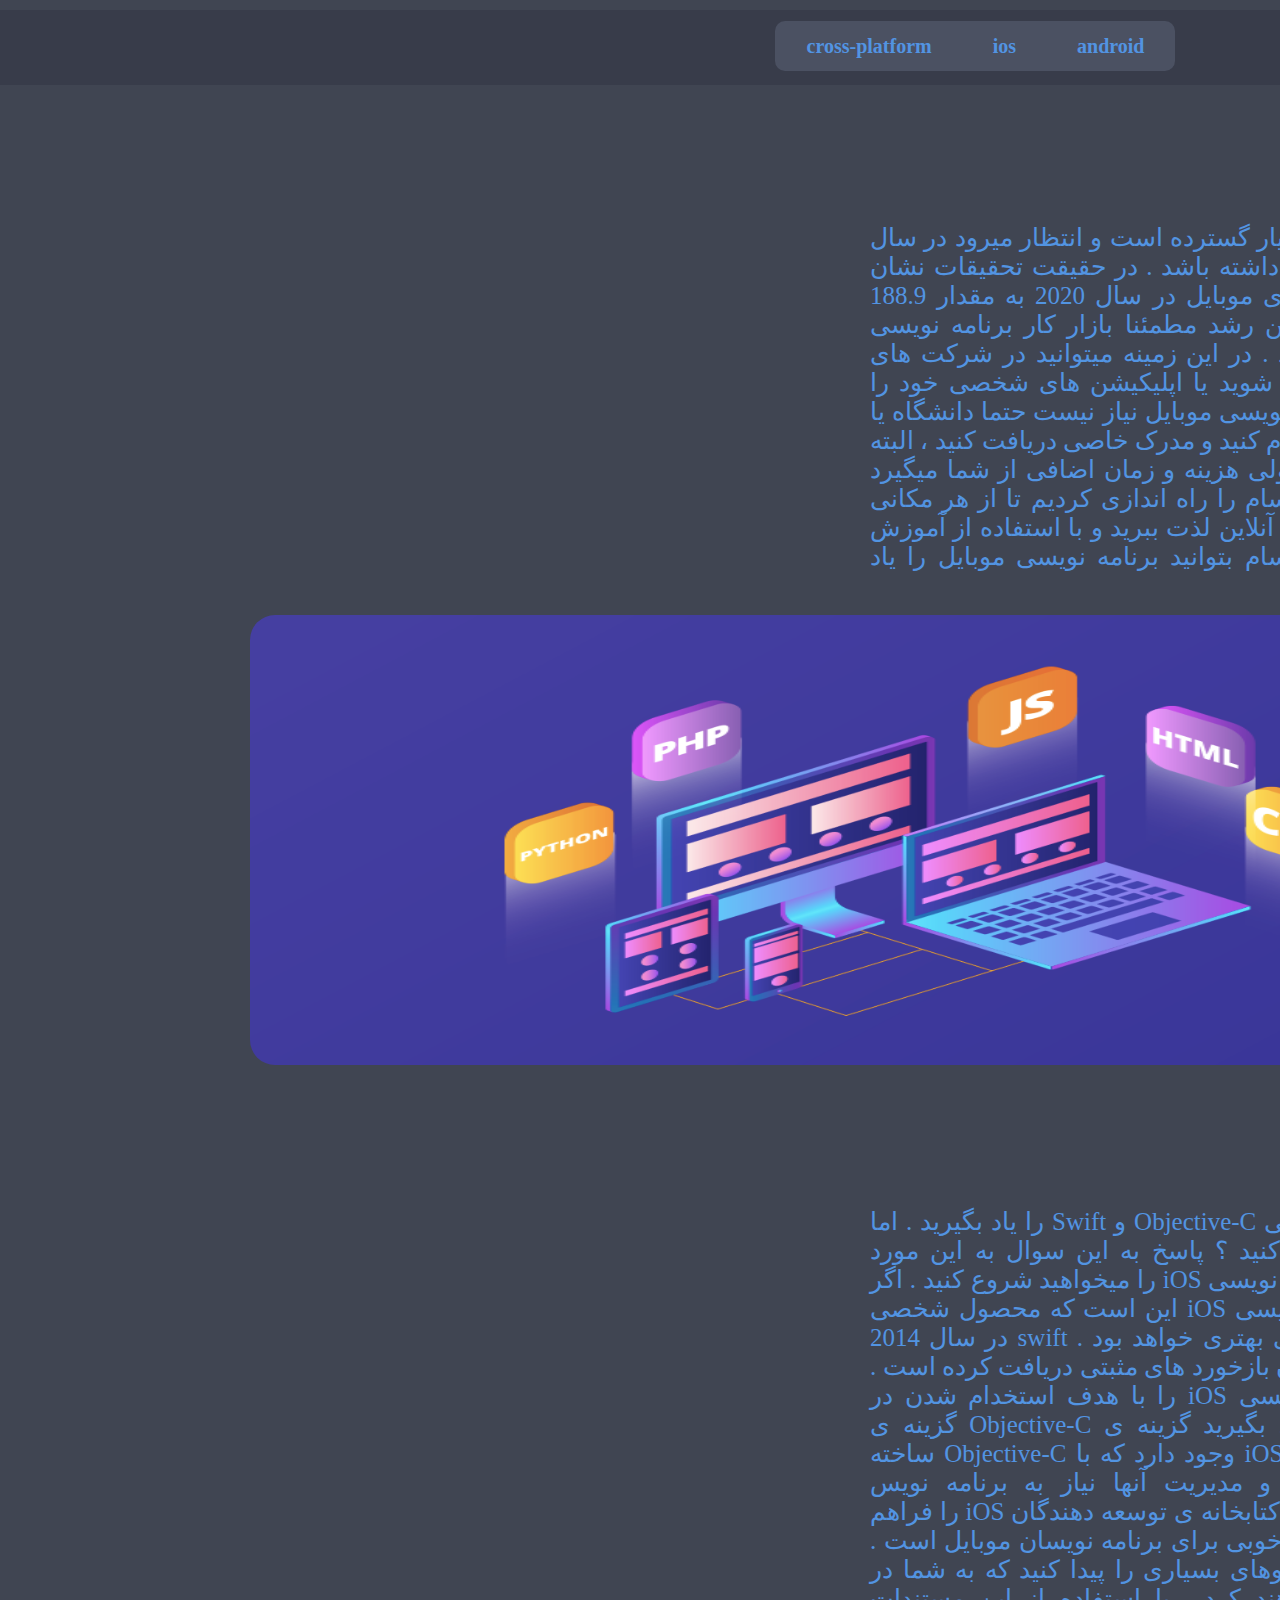
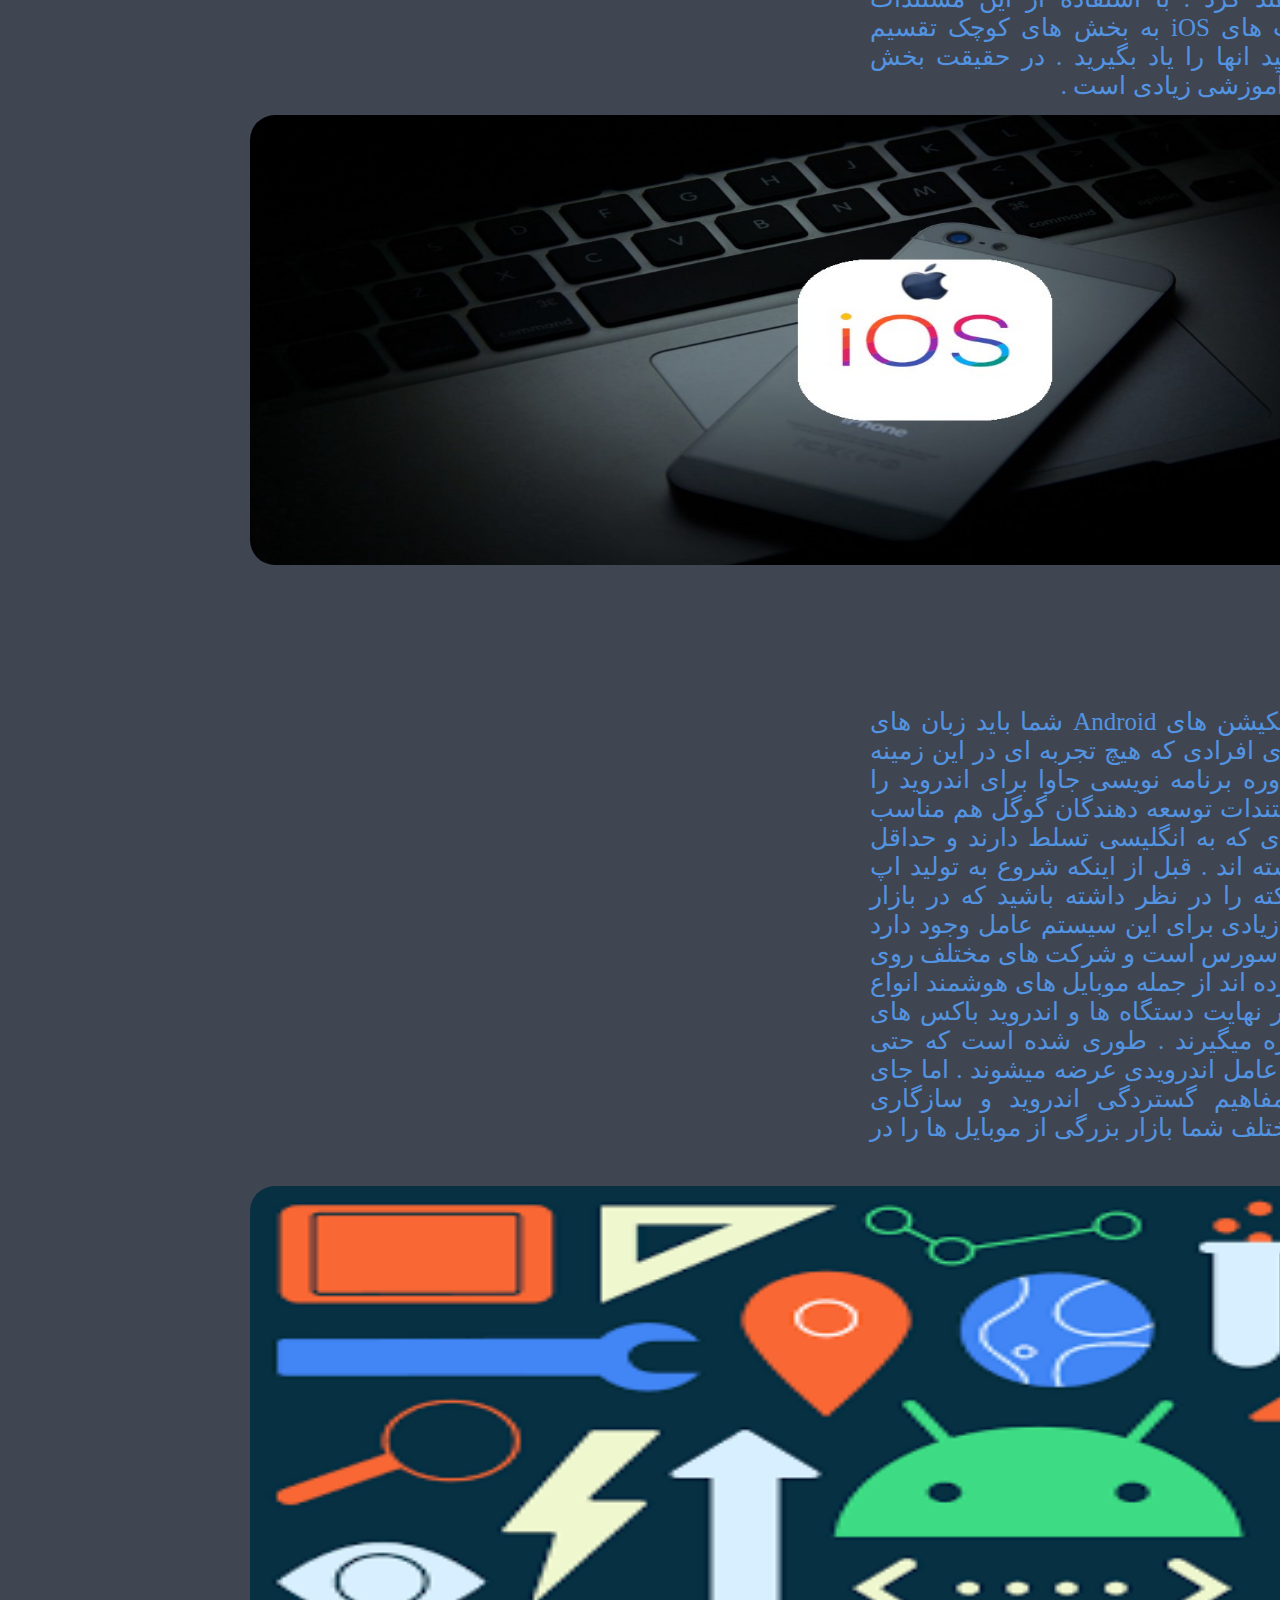
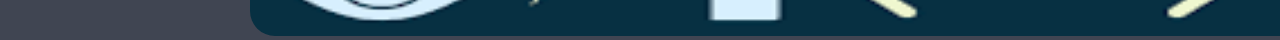
<file: appdeveloplangs/index.html>
<!DOCTYPE html>
<html lang="en" dir="ltr">
  <head>
    <meta charset="utf-8">
    <title>appdevloplangs</title>
    <link rel="stylesheet" type="text/css" href="style.css">
  </head>
  <body>
      <div id="navigation">
        <a class="home">aslekaar</a>
        <div class="mozoat">
          <a href="android/android.html">android</a>
          <a>ios</a>
          <a>cross-platform</a>
        </div>
      </div>
      <div id="main">
        <h1>برنامه نویسی موبایل</h1>
        <p>صنعت نرم افزاری موبایل ، بسیار گسترده است و انتظار میرود در سال آینده ( 2020) هم رشد بسیاری داشته باشد . در حقیقت تحقیقات نشان میدهد ارزش صنعت نرم افزاری موبایل در سال 2020 به مقدار 188.9 بیلیون دلار خواهد رسید .

با این رشد مطمئنا بازار کار برنامه نویسی موبایل بسیار پرسود خواهد بود . در این زمینه میتوانید در شرکت های برنامه نویسی موبایل استخدام شوید یا اپلیکیشن های شخصی خود را تولید کنید .

برای شروع برنامه نویسی موبایل نیاز نیست حتما دانشگاه یا جای خاصی برای آموزش ثبت نام کنید و مدرک خاصی دریافت کنید ، البته این کار را میتوانید انجام دهید ولی هزینه و زمان اضافی از شما میگیرد .به همین دلایل است که ما آواسام را راه اندازی کردیم تا از هر مکانی بتوانید به راحتی از آموزش های آنلاین لذت ببرید و با استفاده از آموزش های برنامه نویسی موبایل آواسام بتوانید برنامه نویسی موبایل را یاد بگیرید . </p>
        <img src="Pictures/1.png" alt="#">
        <h1>برنامه نویسی ios</h1>
        <p>شما باید زبان های برنامه نویسی Objective-C  و Swift را یاد بگیرید . اما دقیقا کدام یک را باید انتخاب کنید ؟ پاسخ به این سوال به این مورد بستگی داره که شما چرا برنامه نویسی iOS را میخواهید شروع کنید .

اگر قصد شما از یادگیری برنامه نویسی iOS این است که محصول شخصی خود را تولید کنید swift گزینه ی بهتری خواهد بود . swift در سال 2014 معرفی شد و از آن زمان تا کنون بازخورد های مثبتی دریافت کرده است .

ولی اگر قصد دارید برنامه نویسی iOS را با هدف استخدام شدن در شرکت های برنامه نویسی یاد بگیرید گزینه ی Objective-C گزینه ی بهتری خواهد بود .

هزاران اپ iOS وجود دارد که با Objective-C ساخته شده است برای بروزرسانی و مدیریت آنها نیاز به برنامه نویس Objective-C است .

شرکت اپل کتابخانه ی توسعه دهندگان iOS را فراهم کرده است که مستندات بسیار خوبی برای برنامه نویسان موبایل است .

شما میتوانید آموزش ها و ویدیوهای بسیاری را پیدا کنید که به شما در برنامه نویسی iOS کمک خواهند کرد .

با استفاده از این مستندات پیچیدگی یادگیری توسعه ی اپ های iOS به بخش های کوچک تقسیم میشود و شما به راحتی میتوانید انها را یاد بگیرید . در حقیقت بخش توسعه دهندگان iOS وبلاگ های آموزشی زیادی است .

 </p>
 <img src="Pictures/ios.jpg" alt="">
 <h1>برنامه نویسی android</h1>
 <p>برای برنامه نویسی و تولید اپلیکیشن های Android شما باید زبان های Java یا Kotlin را بلد باشید . برای افرادی که هیچ تجربه ای در این زمینه ندارند توصیه میشود ابتدا یک دوره برنامه نویسی جاوا برای اندروید را ببینند بعد شروع کنند . البته مستندات توسعه دهندگان گوگل هم مناسب یادگیری هست ولی برای افرادی که به انگلیسی تسلط دارند و حداقل قبلا تجربه ی برنامه نویسی داشته اند .

قبل از اینکه شروع به تولید اپ برای Android بکنید باید این نکته را در نظر داشته باشید که در بازار موبایل ها و دستگاه های بسیار زیادی برای این سیستم عامل وجود دارد چون Android برخلاف iOS اوپن سورس است و شرکت های مختلف روی دستگاه های خود آنرا سازگار کرده اند از جمله موبایل های هوشمند انواع برند ها ، تبلت های مختلف و در نهایت دستگاه ها و اندروید باکس های زیادی هستند که از اندروید بهره میگیرند . طوری شده است که حتی تلویزیون های خانگی با سیستم عامل اندرویدی عرضه میشوند .

اما جای نگرانی نیست بعد از درک مفاهیم گستردگی اندروید و سازگاری اپلیکیشن خود با دستگاه های مختلف شما بازار بزرگی از موبایل ها را در دست خواهید گرفت . </p>
  <img src="Pictures/android.png" alt="">
</div>
  </body>
</html>
</file>
<file: appdeveloplangs/style.css>
*{
  margin: 0;
  padding: 0;
}
body{
  direction: rtl;
  background-color:  #404552
}
#container{
  margin: auto;
  min-height: 1000px;
}
#navigation{
  margin-top: 10px;
  background-color: #383c4a;
  margin-left: auto;
  margin-right: auto;
  width:1875px;
  min-height: 75px;
  border-radius: 15
}
#navigation .home{
  
  font-size: 40px;
  float: right;
  font-style: italic;
  margin-top:10px;
  margin-right:250px;
  color: #5294e2;
}
#navigation h1{
  float: right;
  font-style: italic;
  margin-top:15px;
  margin-right:250px;
  color: #5294e2;
}
.mozoat{
  border-radius: 10px;
  margin-top:11px;
  margin-left: 775px;
  float: left;
  background-color: #4b5162;
  width: 400px;
  height: 50px;
}

.mozoat a{
  font-weight: 600;
  border-radius: 10px;
			  font-size: 20px;
			  float: right;
			  color: #5294e2;
			  text-align: right;
			  padding: 14px 30.5px;
			  text-decoration: none;
			  }
		  .mozoat a:hover {
		  background-color: teal;
		  color: lightblue;

			  }
        #main h1{
          color: #5294e2;

          margin-top: 75px;
          margin-right: 275px;
        }
        #main img{
          margin-top: 15px;
          border-radius: 25px;
          width: 1350px;
          height: 450px;
          margin-right: 275px;
        }
#main p{
  text-align: justify;
  margin-left: 275px;
  font-size: 25px;
  margin-top: 25px;
  margin-right: 275px;
  color: #5294e2;
}





/*
colorpalete:
#404552
	#383c4a
  #4b5162
  	#5294e2
    #7c818c
*/
</file>
